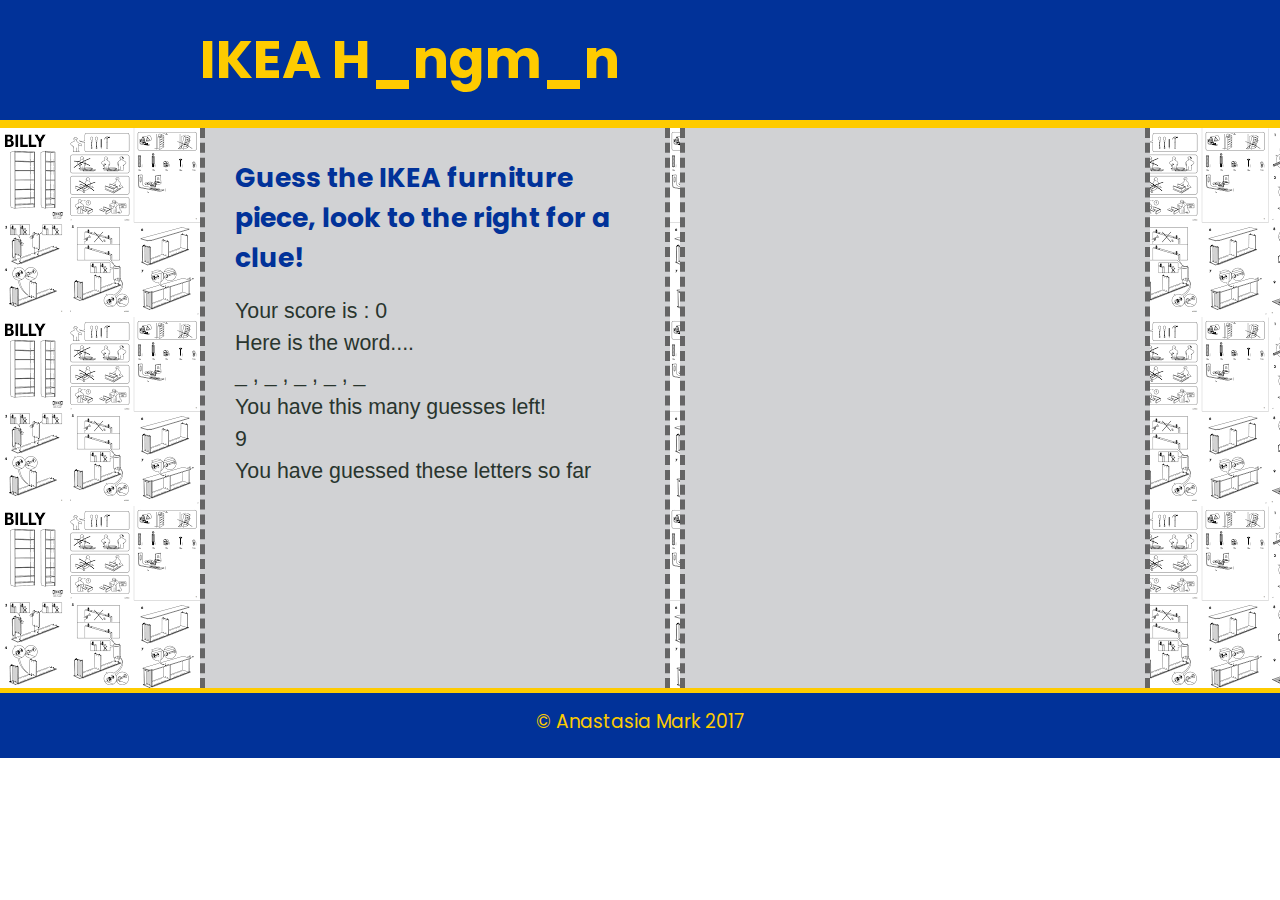
<file: index.html>
<!DOCTYPE html>
<html lang="en-us">
  <head>
    <meta charset="UTF-8">
    <link rel="stylesheet" type="text/css" href="assets/css/style.css">
    <link href="https://fonts.googleapis.com/css?family=Poppins" rel="stylesheet">
    <script src="https://cdnjs.cloudflare.com/ajax/libs/jquery/3.2.1/jquery.min.js"></script>
  
    <title>HANGGGGG</title>
  </head>
    <body>
      <div class="clearfix">
        <header> 
            <h1 id="top">IKEA H_ngm_n</h1>
        </header>
      </div>
      <div id="centerbox" class="clearfix">
        <section id="left">
          <h2 class="instruct">
          Guess the IKEA furniture piece, look to the right for a clue!</h2>
          <br/>
          <p id="scoreHT"> Your score is : 0</p>

          <p>Here is the word....</p>
          <p id="blanks"></p>
          <p id="winlose"></p>

          <p>You have this many guesses left!</p>
          <p id="tries"></p>

          <p>You have guessed these letters so far</p>
          <p id="letters_array"></p>
        </section>
        <section id="right">
          <div id="slicer">
            <img src="assets/images/poang.jpg" alt="piece1" id="changer">
          </div>
        </section>
      </div>
      <footer>
        <p id="footer"> © Anastasia Mark 2017</p>
      </footer>


    <script>

      // Global Vars.
      var Uscore = 0;
      console.log("score at top" + Uscore)
      var userTries = 9;
      var guessList = []; //letters that have been guessed
      var Letters = ["a", "b", "c", "d", "e", "f", "g", "h", "i", "j", "k", "l", "m", "n", "o", "p", "q", "r", "s", "t", "u", "v", "w", "x", "y", "z"]; //letters list to validate input
      var WINLOSE = ["YOU WON!! Press any key to try a new word.", "You're a loser. Press any key to redeem yourself."];

      var Words = ["billy", "poang", "ribba"]

      var Images = ["assets/images/billy.jpg", "assets/images/poang.jpg", "assets/images/ribba.jpg"]
      
      var random = Math.floor(Math.random()* Words.length)
      var answer = Words[random];
      var image = Images[random];
      document.getElementById("changer").src=image;
      console.log("answer is ", answer, " images is ", image)
      var Bknword = answer.split(''); // Iterword broken up into an array of letters -->bknword.
      var Dsplword = [];
      for (var i = 0; i < Bknword.length; i++) {
        Dsplword.push(" _ "); // Dipslayed word with guesses filled in -->DsplWord.
      }

      var pixy = 0
      var usepix = ""     

      function i_update(){                  //display functions
        document.getElementById("blanks");
        blanks.innerHTML = Dsplword;  
        document.getElementById("tries");
        tries.innerHTML = userTries;  
        document.getElementById("letters_array");
        letters_array.innerHTML = guessList;  
      }

      function i_winlose(y){              //win loss function
        document.getElementById("winlose");
        winlose.innerHTML = WINLOSE[y];  
        document.getElementById("scoreHT");
        scoreHT.innerHTML = "Your score is: " + Uscore;
      }

      function reset(){       //starts a new game
        userTries = 9;
        guessList = [];
        random = Math.floor(Math.random()* Words.length)
        answer = Words[random];
        image = Images[random];        Bknword = answer.split(''); 
        Dsplword = [];
        for (var i = 0; i < Bknword.length; i++) {
        Dsplword.push(" _ ");
        }
        pixy = 0
        document.getElementById("slicer").style.width = (pixy + "px");
        document.getElementById("changer").src=image;
     }

      
      i_update()

      //main function initiated when user guesses
      document.onkeyup = function(x) {
        var guess = x.key.toLowerCase();
        // check if the letter is in the word & NOT already guessed
        if ((Bknword.indexOf(guess) >= 0) && (Letters.indexOf(guess) >= 0)) {
          //using jquery $.each
          // $.each(Bknword, function(index, element) {if (Bknword[index] == guess){
          //     Dsplword[index] = " "+guess;
          //     console.log("current word " + Dsplword);
          //   }
          //   else{
          //   }})
          for (var m=0; m < Bknword.length; m++){
            if (Bknword[m] == guess){
              Dsplword[m] = " "+guess;
              console.log("current word " + Dsplword);
              pixy = pixy+60;
              usepix = ('"' + pixy + 'px"');
              console.log("pixy is " + pixy + " usepix is " + usepix);
              document.getElementById("slicer").style.width = (pixy + "px");
              // document.getElementById("slicer").style.width = "60px";
              }
            else{
            }
          }  
          if (Dsplword.indexOf(" _ ") < 0){
            Uscore = Uscore+1;  
            i_winlose(0);             
            reset();          
          }
          else{
          }          
        }
        // an incorrect guess ie a real letter but not in the word
        else if((guessList.indexOf(guess) < 0) && (Letters.indexOf(guess) >= 0)){
          console.log("wrong, guess count was " + userTries + " guess was " + guess + " index was " + guessList.indexOf(guess));
          userTries = userTries -1;
          guessList.push(guess);
          i_update();
          console.log("guess list ", guessList);
          // losing conditions reset
          if (userTries <= 0){
            i_winlose(1);
            reset();
          }
          else{
          }  
        }  
        // non-valid input do nothing
        else{  
        }
        i_update();
      }
    </script>   
  </body>
</html>
</file>
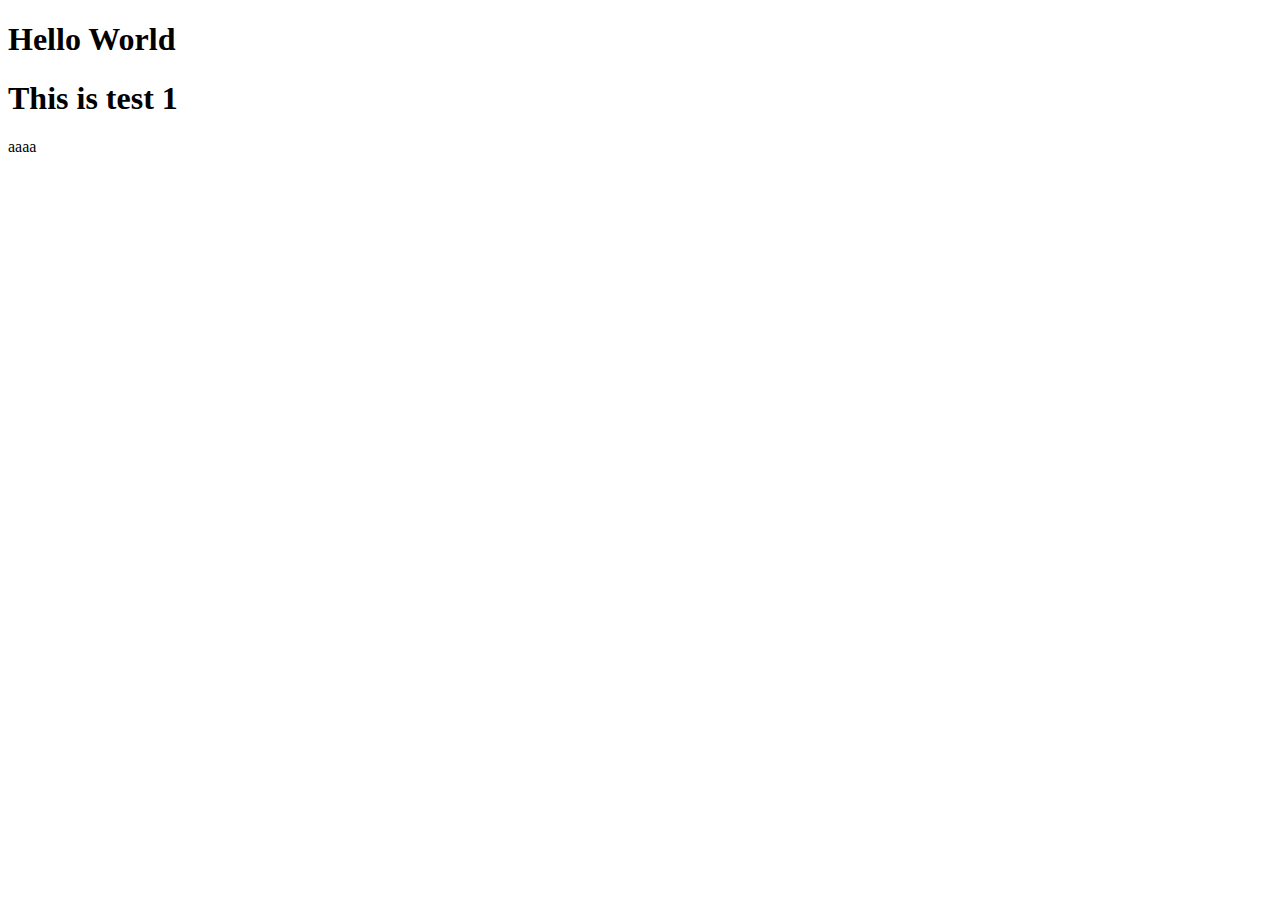
<file: test.html>
<!DOCTYPE html>
<html lang="en-us">
  <head>
    <meta charset="UTF-8">
    <title>Loops</title>
  </head>
  <body>

    <h1 id="header">Open the console to see the magic!</h1>
    <h1 id="header">This is test 1</h1>

    <script>
	testfunction = function() {
	    var header = document.getElementById("header");
	    header.innerHTML = "Hello World";
	}

	testfunction()
    </script>

	<p>aaaa</p>
    
  </body>
</html>
</file>
<file: assets/css/style.css>
*{
    padding:0px;
    margin:0px;
}

body {
    z-index: 0
    font-size: 70pt;
}

header{
    height:100px;
    width:100%;
    background: #013299;
    border-bottom: 8px solid #fecb00;
    padding:20px 0px 0px 200px;
}

h1 {

}

#top{
    color: #fecb00;
    font-family: 'Poppins', 'Georgia', serif;
    text-align: left;
    font-size: 40pt;
}

h2{}

.instruct{
    font-family: 'Poppins', 'Arial', Helvetica, sans-serif;
    font-size: 20pt;
    line-height: 1.5;
    color: #013299;    
}

#footer{
    font-family: 'Poppins', 'Arial';
    font-size: 14pt;
    color: #fecb00; 
}

p {
    font-family: 'Georgia', 'Arial', Helvetica, sans-serif;
    font-size: 16pt;
    line-height: 1.5;
    color: #29352e;
}

img {}

#cover {
    border-radius: 3px;
    border: 3px solid #ddd;
    padding: 3px;
    height:300px;
    width:300px;
    position:absolute;
    z-index:3;

}

#changer {
    border-radius: 3px;
    border: 3px solid #ddd;
    padding: 3px;
    height:300px;
    width:300px;
    z-index:4;
}

div {}
#centerbox{
    width:100%;
    background-image: url("../images/instructions.png");
    z-index: 1;
}

#slicer{
    height:300px;
    width:0px;
    overflow: hidden;    
/*    background-color:#000;
*/}

section{}

#left{
    background-color: rgb(209,210,212);
    background-image:;
    width:400px;
    height:500px;
    margin-left:200px;
    border-right:5px dashed #656565;
    border-left:5px dashed #656565;
    margin-right:5px;
    float:left;
    z-index: 2;
    padding:30px;
}

#right{
    background-color: rgb(209,210,212);
    background-image:;
    width:400px;
    height:500px;
    float:left;
    border-right:5px dashed #656565;
    border-left:5px dashed #656565;
    margin-left:5px;
    z-index: 2;
    padding:30px;

}

.clearfix:after {
  content: "";
  display: table;
  clear: both;
}

footer{
    height:50px;
    width:100%;
    background: #013299;
    border-top: 5px solid #fecb00;
    text-align: center;  
    padding-top:15px;

}
</file>
